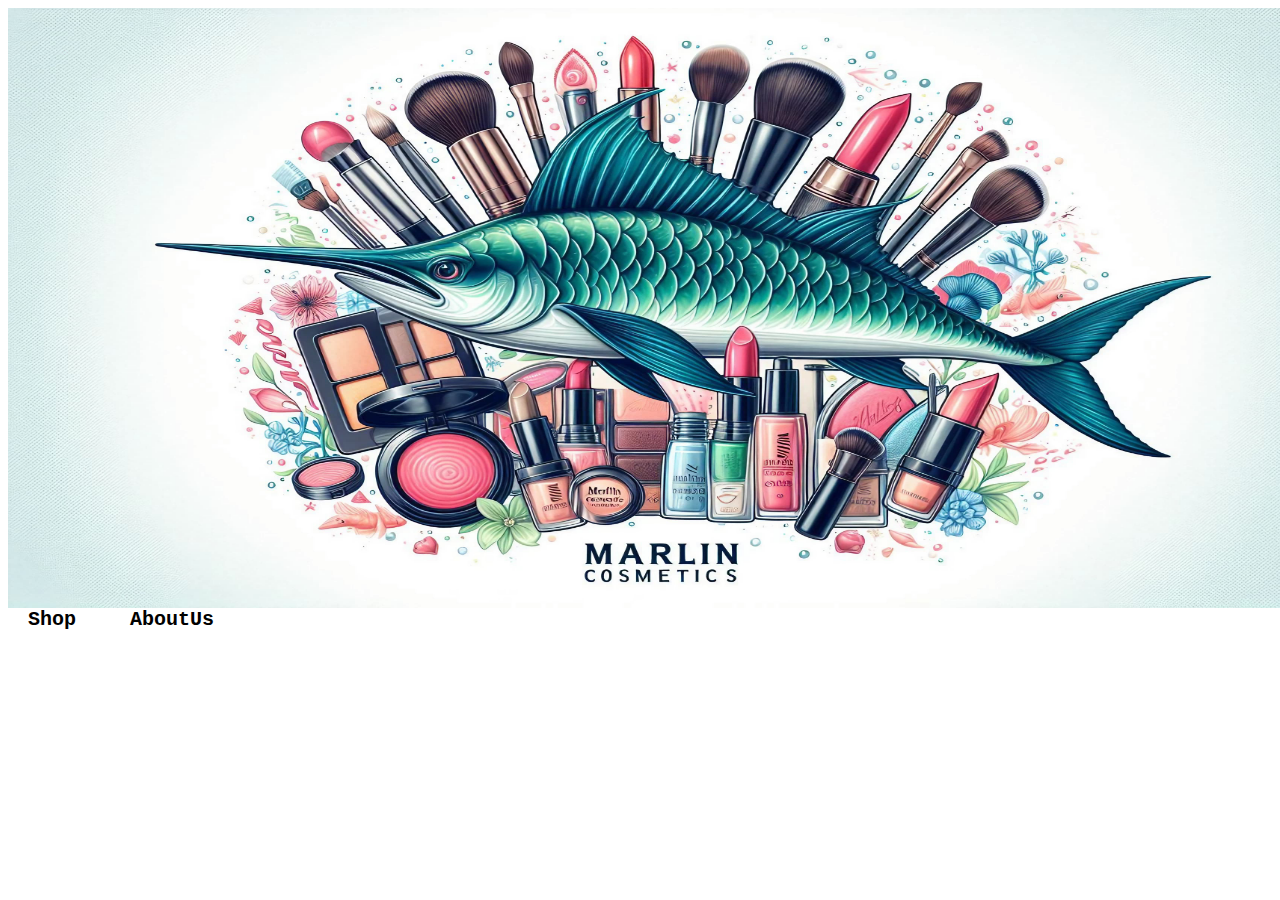
<file: index.html>
<html>
<head>
<title>MarlinCosmetics</title>
<link rel="stylesheet" href="cosmetics.css">
<script src="cosmetics.js"></script>
</head>
<body>
<div class="imagecontainer">
<img src="Cos1.jpg">
<div class="imagetext"></div>
<div class="navbar">
<a   href="#" onclick="showcontent('shop')">Shop</a>
<a   href="#" onclick="showcontent('aboutus')">AboutUs</a>
</div>
<div class="content" id="shop">
<div class="products">
	<a href="#" >MASCARA</a>
	<a href="#" >EYELINER</a>
	<a href="#" >EYESHADOW</a>
	<a href="#" >KAJAL</a>
	<a href="#" >PRIMER</a>
	<a href="#" >FOUNDATION</a>
	<a href="#" >CONSEALER</a>
	<a href="#" >HIGHLIGHTER</a>
	<a href="#" >BLUSH</a>
	<a href="#" >LIQUID LIPSTICK</a>
	<a href="#" >LIPSTICK</a>
	<a href="#" >HAIR SHAMPOO</a>
	<a href="#" >CONDITIONER</a>



<button>buy</button>
</div>
</div>


</div>

<div class="content" id="aboutus">
<p>Our products are made up of High quality materials </p>
</div>
<button id="add-content-btn" class="hidden">+</button>

</body>
</html>
</file>
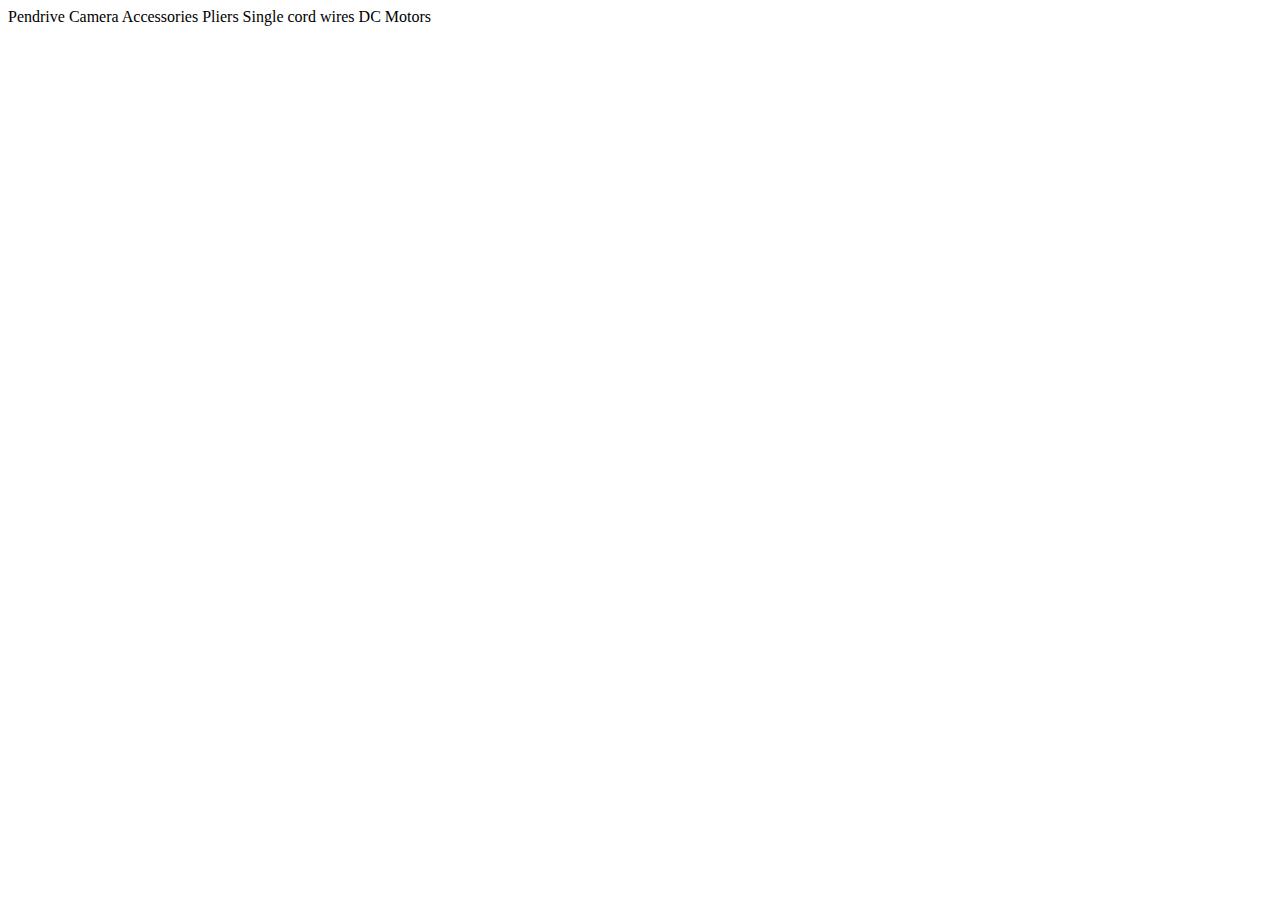
<file: Shop.html>
<html>
	<head>
		<title>products list</title>
		<link rel="stylesheet" href="file://///wsl.localhost/Ubuntu-22.04/home/anwarsayeed/html/hello.css">
	</head>
	<body>
		<span><a>Pendrive</a></span>
		<span><a>Camera Accessories</a></span>
		<span><a>Pliers</a></span>
		<span><a>Single cord wires</a></span>
		<span><a>DC Motors</a></span>

	</body>

</html>
</file>
<file: cosmetics.css>
.imagecontainer img{ 
height:600px;
width:1340px;
}

.imagetext{
position:absolute;
font-size:40px;
font-weight:bold;
color:black;
right:45%;
top:10%;
font-family:"consolas";

}


.navbar{
}

.navbar a{
color:black;
text-decoration:none;
margin-right:30px;
font-size:20px;
font-family:"courier new";
font-weight:bold;


}
a{
	font-size:25px;
	color:violet;
	font-family:"courier new";
	font-weight:bold;
	padding:black;
	margin: 20px;
	border:red;
	text-decoration:none;

}
.content{
padding:20px;
display:none;

}



#image{


height:200px;
width:200px;
text-align:center;
}
p{

	font-family:"courier new";
	font-size:30px;
	font-weight:bold;
	color:black;

}
button{
color:black;
background-color:yellow;
font-family:"courier new";
font-size:20px;
margin:10px;
padding:10px;
border:2px solid black;
}


#add-content-btn {
    padding: 10px 20px;
    font-size: 24px;
    cursor: pointer;
}

.hidden {
    display: none;
}
</file>
